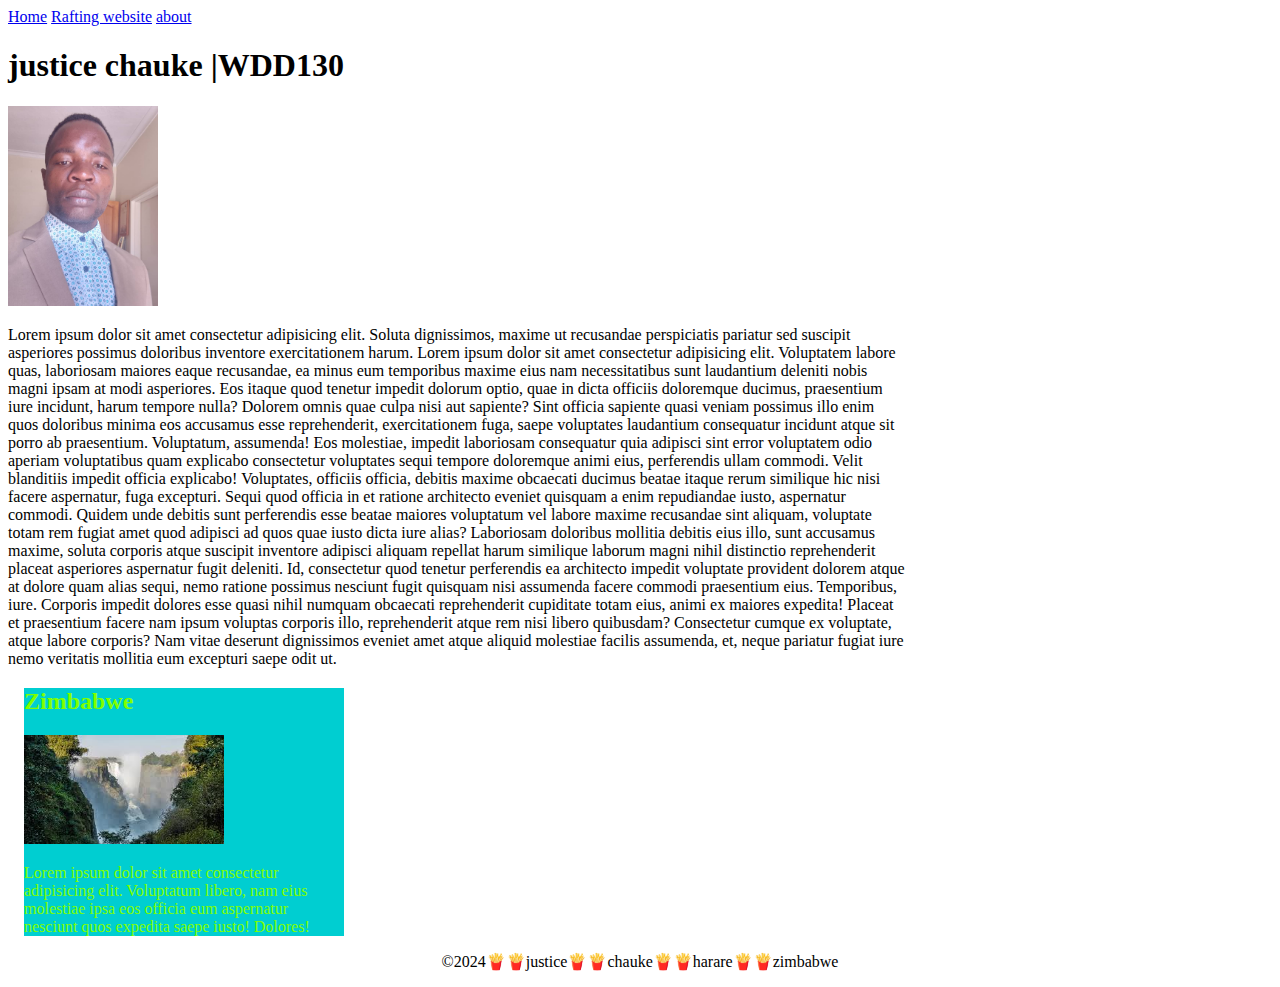
<file: index.html>
<!DOCTYPE html>
<html lang="en">
<head>
    <meta charset="UTF-8">
    <meta name="viewport" content="width=device-width, initial-scale=1.0">
    <meta name="discription" content="justice zimbabwe harare wow">
    <meta name="author" content="justice chauka">
    <title>justice chauke | WDD130</title>
    <link rel="stylesheet" href="styles/styles.css">
</head>
<body>

    <header>
        <nav>
            <a href="#">Home</a>
            <a href="wwr/">Rafting website</a> 
            <a href="about">about</a>
        </nav>
    </header>
    
    <main>
        <h1> justice chauke |WDD130</h1>
        <img src="images/justice.jpg" alt="hello" width="200">
        <p>
            Lorem ipsum dolor sit amet consectetur adipisicing elit. Soluta dignissimos, maxime ut recusandae perspiciatis pariatur sed suscipit asperiores possimus doloribus inventore exercitationem harum. Lorem ipsum dolor sit amet consectetur adipisicing elit. Voluptatem labore quas, laboriosam maiores eaque recusandae, ea minus eum temporibus maxime eius nam necessitatibus sunt laudantium deleniti nobis magni ipsam at modi asperiores. Eos itaque quod tenetur impedit dolorum optio, quae in dicta officiis doloremque ducimus, praesentium iure incidunt, harum tempore nulla? Dolorem omnis quae culpa nisi aut sapiente? Sint officia sapiente quasi veniam possimus illo enim quos doloribus minima eos accusamus esse reprehenderit, exercitationem fuga, saepe voluptates laudantium consequatur incidunt atque sit porro ab praesentium. Voluptatum, assumenda! Eos molestiae, impedit laboriosam consequatur quia adipisci sint error voluptatem odio aperiam voluptatibus quam explicabo consectetur voluptates sequi tempore doloremque animi eius, perferendis ullam commodi. Velit blanditiis impedit officia explicabo! Voluptates, officiis officia, debitis maxime obcaecati ducimus beatae itaque rerum similique hic nisi facere aspernatur, fuga excepturi. Sequi quod officia in et ratione architecto eveniet quisquam a enim repudiandae iusto, aspernatur commodi. Quidem unde debitis sunt perferendis esse beatae maiores voluptatum vel labore maxime recusandae sint aliquam, voluptate totam rem fugiat amet quod adipisci ad quos quae iusto dicta iure alias? Laboriosam doloribus mollitia debitis eius illo, sunt accusamus maxime, soluta corporis atque suscipit inventore adipisci aliquam repellat harum similique laborum magni nihil distinctio reprehenderit placeat asperiores aspernatur fugit deleniti. Id, consectetur quod tenetur perferendis ea architecto impedit voluptate provident dolorem atque at dolore quam alias sequi, nemo ratione possimus nesciunt fugit quisquam nisi assumenda facere commodi praesentium eius. Temporibus, iure. Corporis impedit dolores esse quasi nihil numquam obcaecati reprehenderit cupiditate totam eius, animi ex maiores expedita! Placeat et praesentium facere nam ipsum voluptas corporis illo, reprehenderit atque rem nisi libero quibusdam? Consectetur cumque ex voluptate, atque labore corporis? Nam vitae deserunt dignissimos eveniet amet atque aliquid molestiae facilis assumenda, et, neque pariatur fugiat iure nemo veritatis mollitia eum excepturi saepe odit ut.
        </p>
    </main>
    <aside>
        <h2>
            Zimbabwe
        </h2>
        <img src="images/zim.jpeg" alt="zim" >
        <p>
            Lorem ipsum dolor sit amet consectetur adipisicing elit. Voluptatum libero, nam eius molestiae ipsa eos officia eum aspernatur nesciunt quos expedita saepe iusto! Dolores!
        </p>
    </aside>

    <footer>
        <p>
            &copy;2024🍟🍟justice🍟🍟chauke🍟🍟harare🍟🍟zimbabwe
        </p>
    </footer>
</body>
</html>
</file>
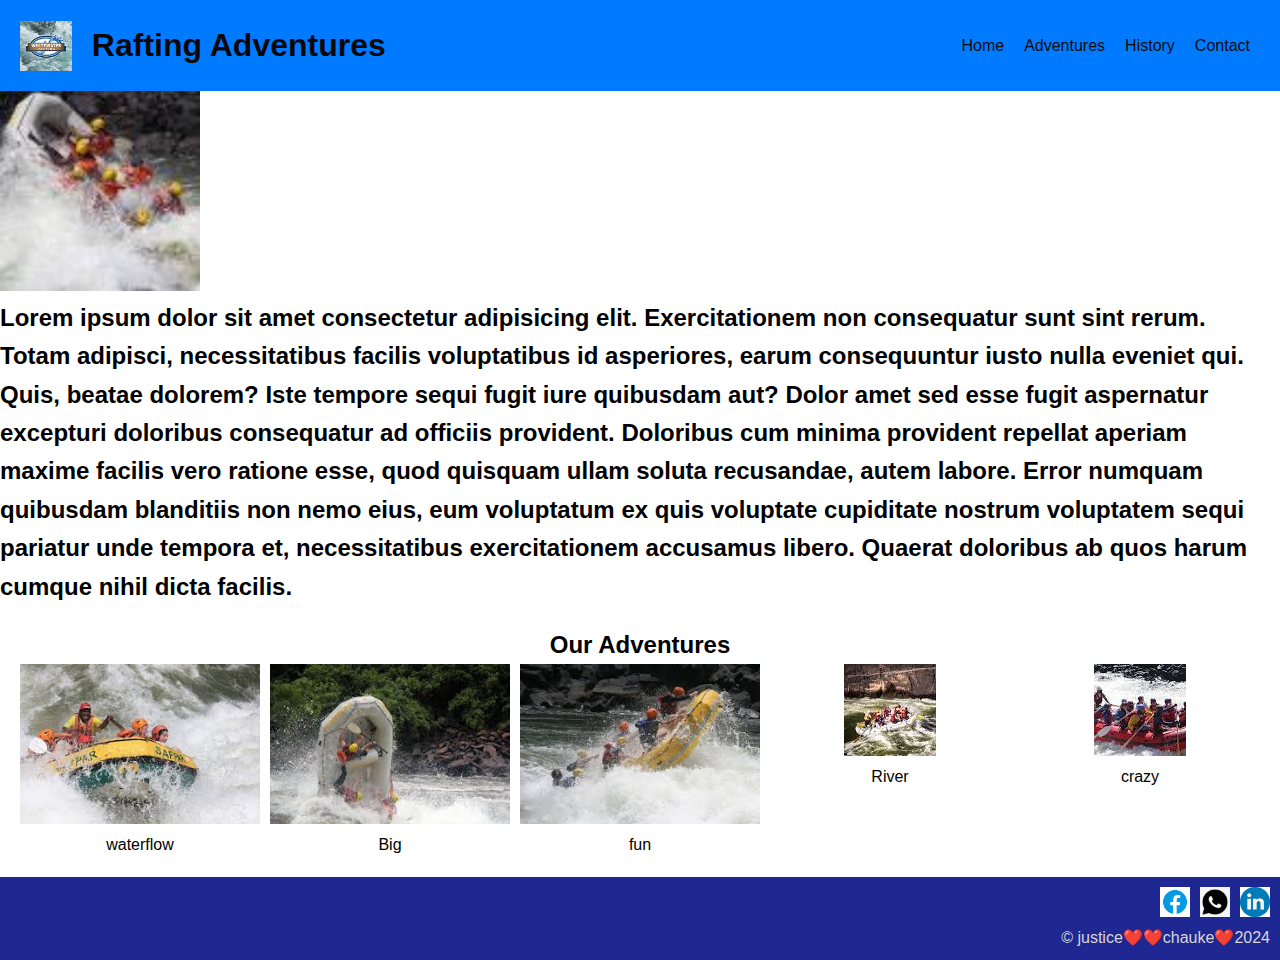
<file: wwr/about.html>
<!DOCTYPE html>
<html lang="en">
<head>
    <meta charset="UTF-8">
    <meta name="viewport" content="width=device-width, initial-scale=1.0">
    <meta name="discription" content="Get ready to embark on the ultimate adrenaline-pumping adventure with Wild Rapids! Whether you’re a seasoned rafter or a first-time adventurer, we offer guided white-water rafting trips suitable for all skill levels. Experience the thrill of navigating through rushing waters, majestic canyons, and stunning natural landscapes while creating unforgettable memories with friends and family.">
    <meta name="author" content="justice chauke">
    <title>chauke Rafting Site, About Us </title>
    <link rel="stylesheet" href="styles/rafting.css">
</head>
<body>
    <header class="header">
        <img src="images/wwr.png" alt="Rafting Logo" class="logo">
        <h1 class="site-title">Rafting Adventures</h1>
        <nav class="navigation">
            <ul class="nav-list">
                <li><a href="#home">Home</a></li>
                <li><a href="#adventures">Adventures</a></li>
                <li><a href="#history">History</a></li>
                <li><a href="#contact">Contact</a></li>
            </ul>
        </nav>
    </header>
    <main>
        <section class="history">
            <img src="images/ra3.jpeg" alt="history" width="200">
             <h2>Lorem ipsum dolor sit amet consectetur adipisicing elit. Exercitationem non consequatur sunt sint rerum. Totam adipisci, necessitatibus facilis voluptatibus id asperiores, earum consequuntur iusto nulla eveniet qui. Quis, beatae dolorem? Iste tempore sequi fugit iure quibusdam aut? Dolor amet sed esse fugit aspernatur excepturi doloribus consequatur ad officiis provident. Doloribus cum minima provident repellat aperiam maxime facilis vero ratione esse, quod quisquam ullam soluta recusandae, autem labore. Error numquam quibusdam blanditiis non nemo eius, eum voluptatum ex quis voluptate cupiditate nostrum voluptatem sequi pariatur unde tempora et, necessitatibus exercitationem accusamus libero. Quaerat doloribus ab quos harum cumque nihil dicta facilis.</h2>
         <!-- History content goes here -->
        </section>

        <section class="adventures">
          <h2>Our Adventures</h2>
         <div class="adventure-list">
            <figure>
                <img src="images/r1.jpeg" alt="chauke">
                <figcaption>waterflow</figcaption>
            </figure>
            <figure>
                <img src="images/r2.jpeg" alt="mom">
                <figcaption>Big</figcaption>
            </figure>
            <figure>
                <img src="images/ra4.jpeg" alt="fun">
                <figcaption>fun</figcaption>
            </figure>
            <figure>
                <img src="images/ra1.jpeg" alt="River ">
                <figcaption>River </figcaption>
            </figure>
            <figure>
                <img src="images/ra2.jpeg" alt="crazy">
                <figcaption>crazy</figcaption>
            </figure>
         </div>
     </section>
    </main>
    <footer class="footer">
        <div class="social-media">
            <a href="https://www.facebook.com/" target="_blank"> <img src="images/facebook.png" alt="facebook" class="social-icon"></a>
            <a href="https://web.whatsapp.com/" target="_blank"><img src="images/whatsapp.png" alt="whatsapp" class="social-icon"></a>
            <a href="https://www.linkedin.com/feed/" target="_blank"> <img src="images/linkedin.png" alt="linkedin" class="social-icon"></a>
            
        </div>
        <p>
            &copy; justice❤️❤️chauke❤️2024
        </p>
    </footer>
</body>
</html>
</file>
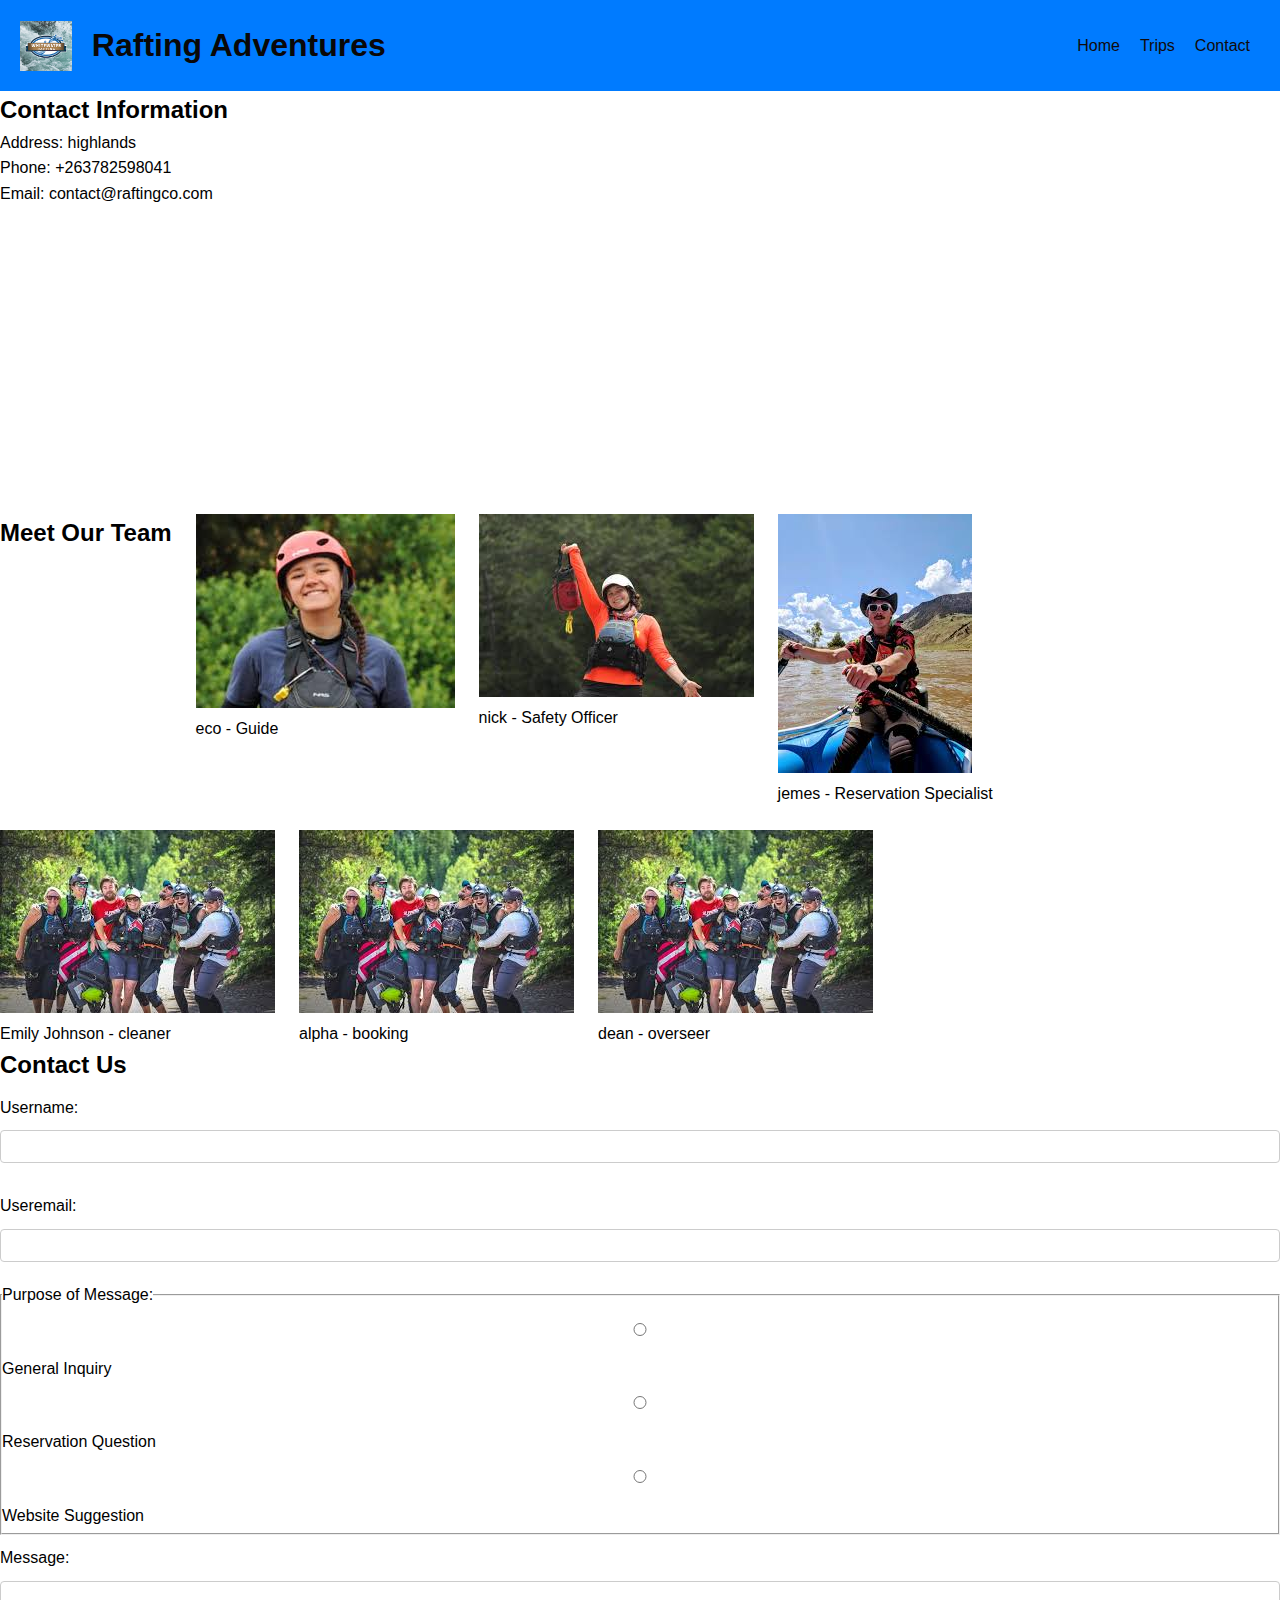
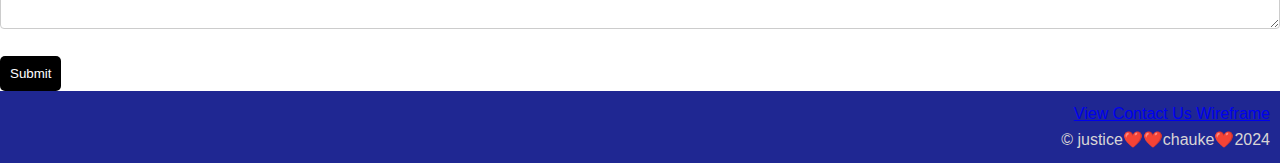
<file: wwr/contact.html>
<!DOCTYPE html>
<html lang="en">
<head>
    <meta charset="UTF-8">
    <meta name="viewport" content="width=device-width, initial-scale=1.0">
    <meta name="description" content="We’re here to help! At [Your Company Name], we value your feedback and are committed to providing you with the best support possible. Whether you have a question, need assistance, or want to share your thoughts, don’t hesitate to reach out to us.">
    <meta name="author" content="justice chauke">
    <title>Chauke Rafting Site, Contact Us </title>
    <link rel="stylesheet" href="styles/rafting.css">
</head>
<body>
    <header class="header">
        <img src="images/wwr.png" alt="Rafting Logo" class="logo">
        <h1 class="site-title">Rafting Adventures</h1>
        <nav class="navigation">
            <ul class="nav-list">
                <li><a href="#home">Home</a></li>
                <li><a href="#trips">Trips</a></li>
                <li><a href="#contact">Contact</a></li>
            </ul>
        </nav>
    </header>
    <main>
        <section id="company-info">
            <h2>Contact Information</h2>
            <p>Address: highlands </p>
            <p>Phone: +263782598041 </p>
            <p>Email: contact@raftingco.com</p>
            <div id="map-container">
                <iframe src="https://www.google.com/maps/embed?pb=!1m14!1m12!1m3!1d15194.163186333368!2d31.093668358524045!3d-17.813265982790604!2m3!1f0!2f0!3f0!3m2!1i1024!2i768!4f13.1!5e0!3m2!1sen!2szw!4v1733733645867!5m2!1sen!2szw" width="400" height="300" style="border:0;" allowfullscreen="" loading="lazy" referrerpolicy="no-referrer-when-downgrade"></iframe>
            </div>
        </section>

        <section id="employee-profiles">
            <h2>Meet Our Team</h2>
            <div class="employee">
                <img src="images/eco.jpeg" alt="Employee 1">
                <p>eco - Guide</p>
            </div>
            <div class="employee">
                <img src="images/nick.jpeg" alt="Employee 2">
                <p>nick - Safety Officer</p>
            </div>
            <div class="employee">
                <img src="images/jemes.jpeg" alt="Employee 3">
                <p>jemes - Reservation Specialist</p>
            </div>
            <div class="employee">
                <img src="images/emp3.jpeg" alt="Employee 3">
                <p>Emily Johnson - cleaner</p>
            </div>
            <div class="employee">
                <img src="images/emp3.jpeg" alt="Employee 3">
                <p>alpha - booking</p>
            </div>
            <div class="employee">
                <img src="images/emp3.jpeg" alt="Employee 3">
                <p>dean - overseer</p>
            </div>
        </section>

        <section id="contact-form">
            <h2>Contact Us</h2>
            <form action="/submit_form" method="post">
                <label for="name">Username:</label>
                <input type="text" id="name" name="name" required>

                <label for="email">Useremail:</label>
                <input type="email" id="email" name="email" required>

                <fieldset>
                    <legend>Purpose of Message:</legend>
                    <label><input type="radio" name="purpose" value="general"> General Inquiry</label>
                    <label><input type="radio" name="purpose" value="reservation"> Reservation Question</label>
                    <label><input type="radio" name="purpose" value="suggestion"> Website Suggestion</label>
                </fieldset>

                <label for="message">Message:</label>
                <textarea id="message" name="message" required></textarea>

                <button type="submit" class="btn-submit">Submit</button>
            </form>
        </section>
    </main>
    <footer class="footer">
        <p><a href="https://wireframe.cc/pro/pp/5f50471d7849805">View Contact Us Wireframe</a></p>
        <p>
            &copy; justice❤️❤️chauke❤️2024
        </p>
    </footer>
</body>
</html>
</file>
<file: styles/styles.css>
main {
    max-width: 900px;
}

aside {
    width: 20rem;
    margin: 1rem;
    border: 0cap;
    padding: 0%;
    background-color: darkturquoise;
    color: chartreuse;
}

aside img {
    width: 200px;
    height: auto;
}

main img {
    width: 150px;
    height: auto;
}

p{
    padding: 0;
}

footer {
    margin-top: 15px;
    border-top: 10px;
    text-align: center;
}
</file>
<file: wwr/styles/rafting.css>
@import url('https://fonts.googleapis.com/css2?family=Edu+AU+VIC+WA+NT+Arrows:wght@400..700&family=Oswald:wght@200..700&display=swap');
@import url('https://fonts.googleapis.com/css2?family=Roboto:ital,wght@0,100;0,300;0,400;0,500;0,700;0,900;1,100;1,300;1,400;1,500;1,700;1,900&display=swap');

/* General Reset */
* {
    box-sizing: border-box;
    margin: 0;
    padding: 0;
}

body {
    font-family: Arial, sans-serif;
    line-height: 1.6;
}

/* Header Styles */
.header {
    display: grid;
    grid-template-columns: auto 1fr auto;
    align-items: center;
    padding: 20px;
    background-color: #007BFF;
    color: #0a0808;
    position: relative;
}

.logo {
    max-height: 50px; /* Adjust height as necessary */
}

.site-title {
    margin-left: 20px; /* Spacing from the logo */
}

/* Navigation Styles */
.navigation {
    justify-self: end; /* Align nav to the right */
}

.nav-list {
    display: flex;
    list-style: none;
}

.nav-list li {
    margin: 0 10px; /* Spacing between nav items */
}

.nav-list a {
    color: #110a0a;
    text-decoration: none;
}
/* history section style*/
.history h1 {
    align-items: center;
}
/* Adventures Section Styles */
.adventures {
    padding: 20px;
    text-align: center;
}

.adventure-list {
    display: grid;
    grid-template-columns: repeat(5, 1fr);
    gap: 10px; /* Space between images */
}

figure {
    margin: 0;
}

img {
    max-width: 100%; /* Responsive images */
    height: auto;
}

/* Footer Styles */
.footer {
    background-color: #1f2792;
    color: #d8d5d5;
    text-align: right; /* Align content to the right */
    padding: 10px;
}

.social-media {
    display: flex;
    justify-content: flex-end; /* Align social icons to the right */
}

.social-icon {
    width: 30px; /* Set size of social icons */
    margin-left: 10px; /* Space between icons */
}
/* Employee profile styles */
#employee-profiles {
    display: flex;
    flex-wrap: wrap;
    justify-content: flex-start;
    grid-gap: 1.5rem;
}

.profile {
    margin: 20px;
    text-align: center;
}

.profile img {
    width: 150px; /* Adjust as necessary */
    height: auto;
    border-radius: 50%;
}
/* Comment form styles */
#comment-form {
    margin: 20px auto;
    max-width: 400px;
    text-align: left;
}

form label {
    display: block;
    margin: 10px 0 5px;
}

form input, form textarea {
    width: 100%;
    padding: 8px;
    margin: 5px 0 20px;
    border: 1px solid #ccc;
    border-radius: 4px;
}

form button {
    background-color: #000000; /* Green */
    color: white;
    padding: 10px;
    border: none;
    border-radius: 5px;
}
.hero {
    background: url('hero-image.jpg') no-repeat center center/cover;
    height: 300px;
    display: flex;
    align-items: center;
    justify-content: center;
    color: white;
    text-align: center;
}
.hero img {
    display: flex;
    display: grid;
    width: 100%;
    
}
.hero p{
    float: left;
    position: absolute;
    right: 800px;
    color: #070505;
}
.trip img {
    width: 100%;
    height: 500px;
  }
  
  .trip h1 {
    width: 350px;
    top: 80px;
    left: 30px;
    background: none;
    font-weight: bold;
    word-spacing: 12px;
    text-align: left;
    text-decoration: underline;
    color: var(--primary-color);
  }
  
  .trip p {
    position: absolute;
    top: 150px;
    left: 30px;
    width: 149px;
    height: 89px;
    font-weight: 400;
    font-size: 16px;
    line-height: 1.3;
    text-align: center;
    color: #FF3823;
  }
  
  .trip button {
    position: absolute;
    top: 280px;
    left: 50px;
    width: 95px;
    height: 49px;
    padding: 0px 10px 0px 10px;
    background: #ae23ff;
    border: var(--secondary-color) 1px solid;
    border-radius: 10px 10px 10px 10px;
    font-weight: 400;
    font-size: 14px;
    text-align: center;
  }
  
  .trip button:hover, .grid button:hover {
    background-color: rgb(4, 0, 255);
  }
  
  .trips  {
    display: grid;
    grid-gap: 2px ;
    background-color: var(--accent2-color);
    margin: 15px 0 15px 0;
    width: 530px;
  }
  
  .trips h2 {
    grid-row: 1/2 ;
    text-decoration: underline;
    text-align: left;
    padding: 10px 0px 20px 10px;
  }
  
  .trips p {
    padding: 10px;
    font-style: italic;
  }
  
  .trips h3 {
    padding-left: 15px;
    text-align: center;
    text-decoration: underline;
    font-weight: bold;
  }
  
  .trips img {
    float: left;
    width: 30em;
    height: 237px;
    padding: 0px 5px 25px 25px;
    border-radius: 20px 20px 20px 20px;
  }
  
  .trip1 {
    grid-row: 2/3; 
  }
  
  .trip2 {
    grid-row: 3/4; 
  }
  
  .grid {
    position: absolute;
    top: 620px;
    left: 540px;
    padding-bottom: 40px;
    background-color: var(--secondary-color);
    border: #C0C0C0 solid 1px;
  
  }
  
  .grid table{
    width: 400px;
    height: 332px;
    color: #37e2da;
  }
  
  td {
    border: var(--secondary-color) solid 2px;
    padding-left: 5px;
  }
  
  .grid table tr:first-of-type {
    background-color: var(--primary-color);
  }
  
  .grid button {
    position: relative;
    top: 30px;
    left: 8rem;
    width: 147px;
    height: 34px;
    padding: 0px 10px 0px 10px;
    background: #8103a0a8;
    border: var(--secondary-color) solid 1px;
    border-radius: 10px 10px 10px 10px;
    font-weight: 400;
    font-size: 14px;
    text-align: center;
  }
</file>
